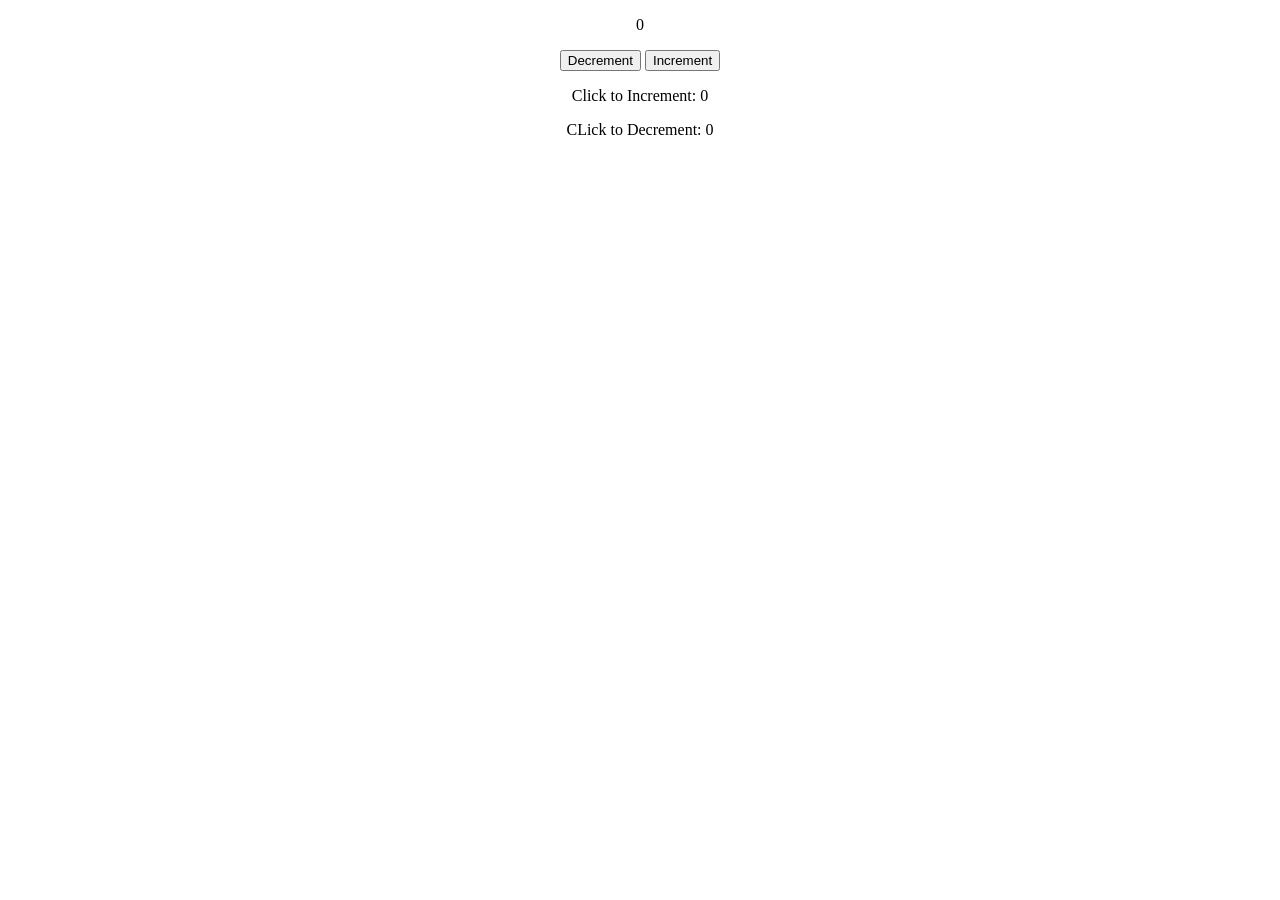
<file: index.html>
<!DOCTYPE html>
<html lang="en">
<head>
    <meta charset="UTF-8">
    <meta http-equiv="X-UA-Compatible" content="IE=edge">
    <meta name="viewport" content="width=device-width, initial-scale=1.0">
    <title>Document</title>
    <link rel="stylesheet" href="style.css">
</head>
<body>
    <div class="container">
        <div class="count">
            <p id="count">0</p>
        </div>
        <div class="btn">
            <button id="dec" onclick="Decrement()">Decrement</button>
            <button id="inc" onclick="Increment()">Increment</button>
        </div>
        <div class="clicks">
           <p>Click to Increment: <span id="inCount">0</span></p>
           <p>CLick to Decrement: <span id="deCount">0</span></p>
        </div>
    </div>
    <script src="index.js"></script>
</body>
</html>
</file>
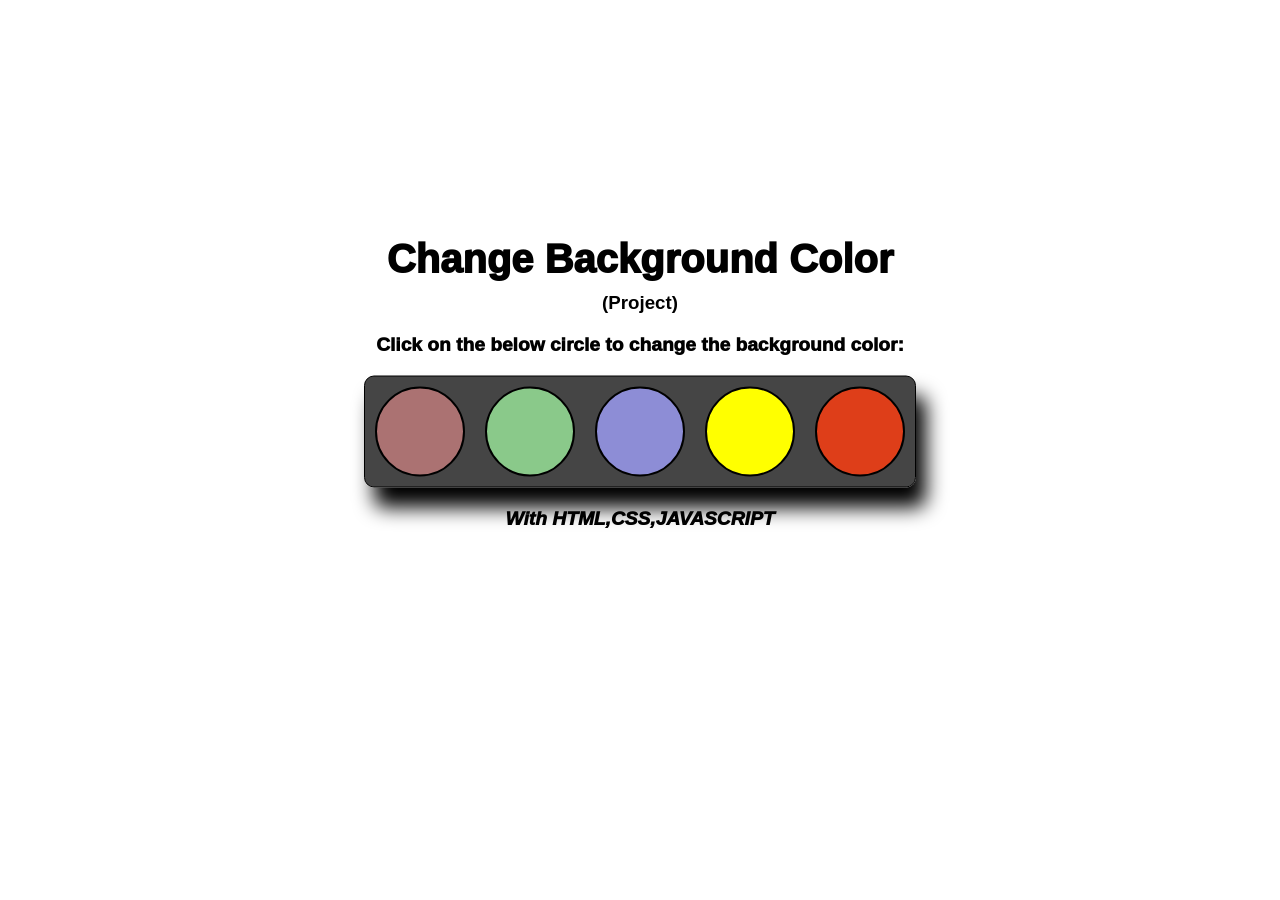
<file: bg-color-changer/index.html>
<!DOCTYPE html>
<html lang="en">
<head>
    <meta charset="UTF-8">
    <meta name="viewport" content="width=device-width, initial-scale=1.0">
    <title>Color Changer</title>
    <link rel="stylesheet" href="index.css">
</head>
<body>
    <section class="hero">
        <h1>Change Background Color</h1>
        <h3>(Project)</h3>
        <p>Click on the below circle to change the background color:    </p>

        <div class="container">
            <div class="box" id="box1"></div>
            <div class="box" id="box2"></div>
            <div class="box" id="box3"></div>
            <div class="box" id="box4"></div>
            <div class="box" id="box5"></div>
        </div>

        <p><i>With HTML,CSS,JAVASCRIPT</i></p>


    </section>

    <script src="index.js"></script>
</body>
</html>
</file>
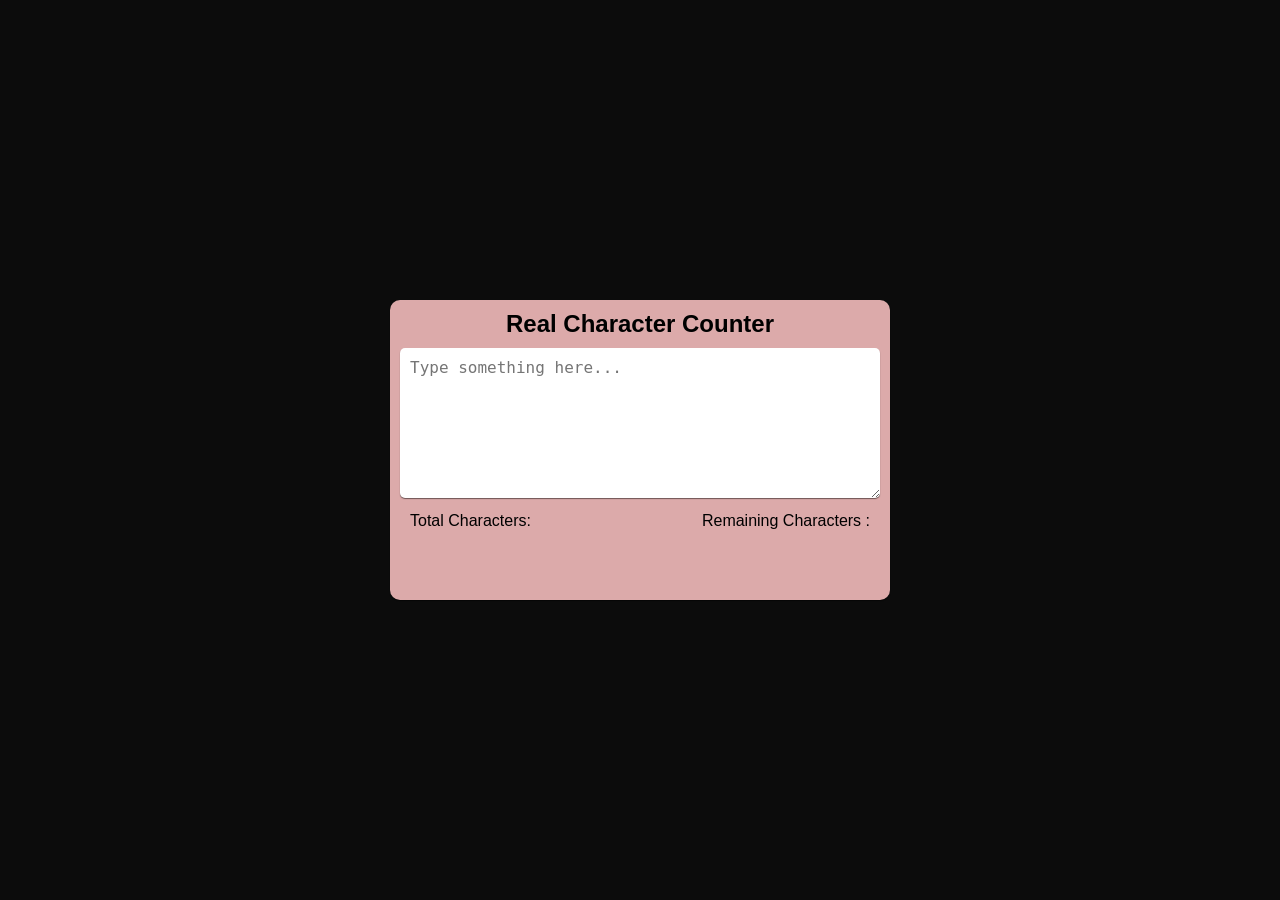
<file: char-counter/index.htm>
<!DOCTYPE html>
<html lang="en">
<head>
    <meta charset="UTF-8">
    <meta name="viewport" content="width=device-width, initial-scale=1.0">
    <title>Document</title>
    <style>
        *{
            margin:0;
            padding:0;
            box-sizing:border-box;
        }
        body{
            height:100vh;
            background-color:#0c0c0c;
            display : flex;
            justify-content : center;
            align-items : center;
            font-family: 'Lucida Sans', 'Lucida Sans Regular', 'Lucida Grande', 'Lucida Sans Unicode', Geneva, Verdana, sans-serif;
        }
        .container{
            background-color:#dcaaaa;
            height:300px;
            width:500px;
            padding:10px;
            border-radius :10px;
            box-shadow:0 1px 1px rgba(0,0,0,0.5);
            margin:10px;
        }
        .container h2{
            text-align : center;
            margin-bottom : 10px;
        }
        .container textarea{
            width:100%;
            height:150px;
            padding:10px;
            font-size:16px;
            border-radius : 5px;
            border : none;
            box-shadow:0 1px 1px rgba(0,0,0,0.5);
        }
        .counter{
            display : flex;
            justify-content : space-between;
            margin-top : 10px;
            padding:0 10px;
        }
        .counter p{
            font-size:16px;
        }
        .counter span{
            font-weight : bold;
        }


    </style>
</head>
<body>
    <div class="container">
        <h2>Real Character Counter</h2>
        <textarea name="text" id="text" cols="30" rows="10" placeholder="Type something here..." maxlength="50"></textarea>

        <div class="counter">
            <p>
                Total Characters: <span class="charc" id="charc"></span>
            </p>
            <p>
                Remaining Characters : <span class="remc" id="remc"></span>
            </p>
        </div>
    </div>
    <script>
        const text = document.getElementById('text')
        const totalC = document.getElementById('charc')
        const remC = document.getElementById('remc')

        text.addEventListener("keyup",()=>{
            updateCounter()
        })

        function updateCounter(){
            totalC.innerText = text.value.length 
            remC.innerText = text.getAttribute("maxLength") - text.value.length
        }



    </script>
</body>
</html>
</file>
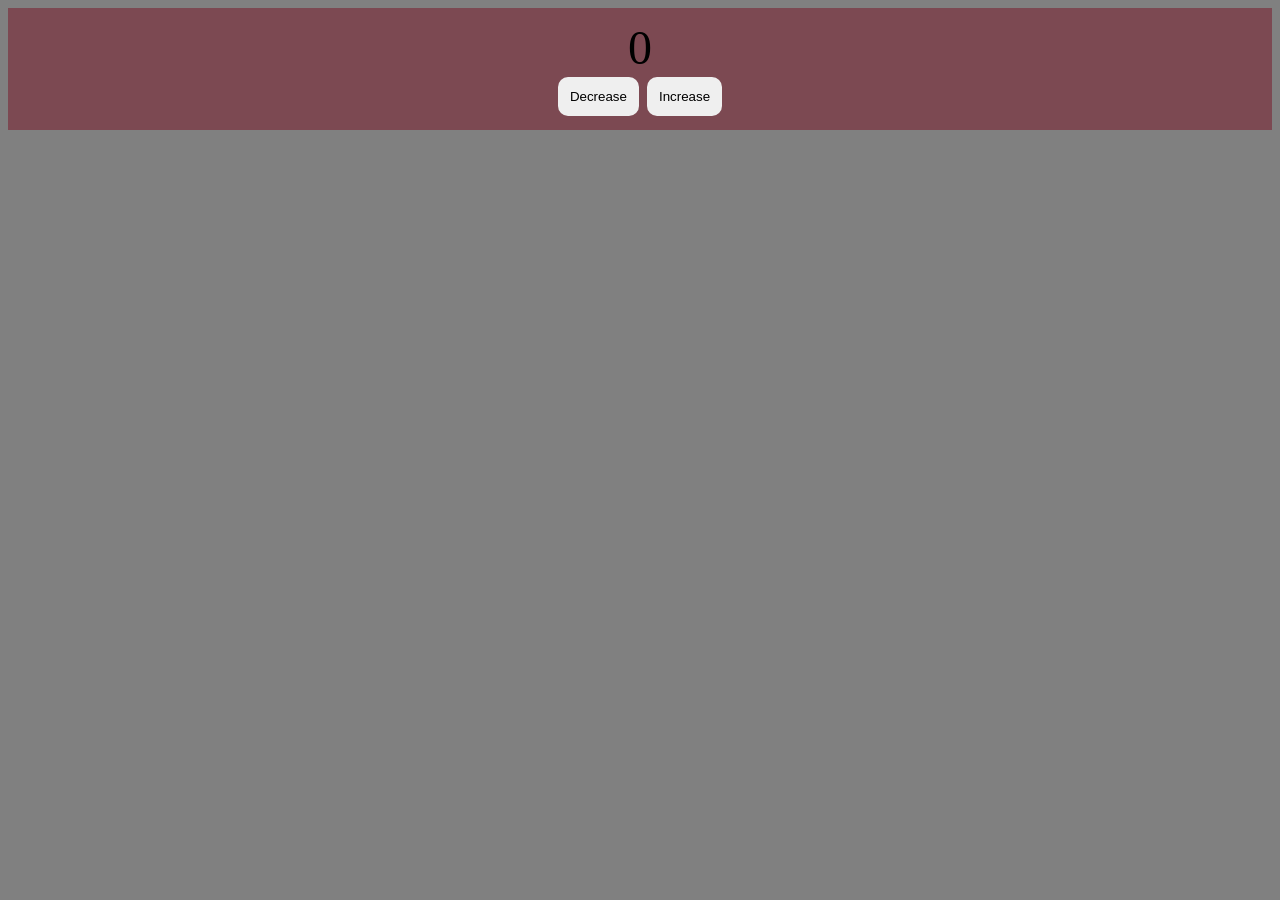
<file: counter/index.html>
<!DOCTYPE html>
<html lang="en">
<head>
    <meta charset="UTF-8">
    <meta name="viewport" content="width=device-width, initial-scale=1.0">
    <title>Document</title>
    <style>
        body{
            background-color: grey;
        }
        .container{
            background-color: rgb(124, 73, 82);
            padding: 12px;
            display: flex;
            flex-direction: column;
            align-items: center;
            justify-content: center;
        }
        .left,.right{
            padding: 12px;
            border-radius: 10px;
            border: none;
            margin: 2px;
            
        }
        #count{
            font-size: 3rem;
            padding: 0;margin: 0;
        }
    </style>
</head>
<body>
    <div class="container">
        <p id="count">0</p>
        <div class="btn">

            <button class="left" onclick="dec()">Decrease</button>
            <button class="right" onclick="inc()">Increase</button>
        </div>
    </div>
    <script>
        let c = 0
        const abc = document.querySelector('#count')

        function dec(){
            c = c-1 
            abc.textContent = c 
        }
        function inc(){
            c = c+1 
            abc.textContent = c
        }

    </script>
</body>
</html>
</file>
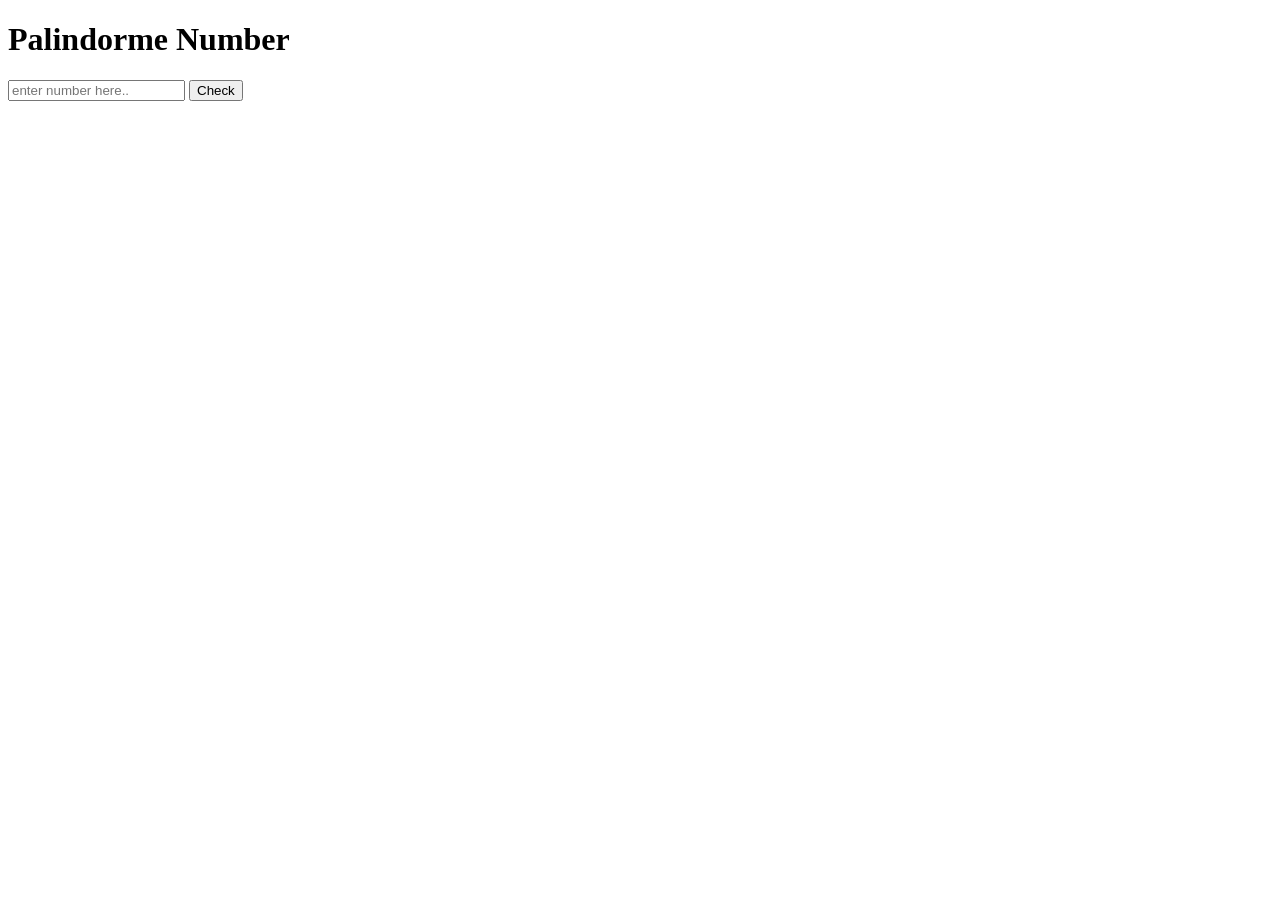
<file: plaindrome/index.htm>
<!DOCTYPE html>
<html lang="en">
<head>
    <meta charset="UTF-8">
    <meta name="viewport" content="width=device-width, initial-scale=1.0">
    <title>Document</title>
</head>
<body>
    <div class="container">
        <h1>Palindorme Number</h1>
        <div class="contain">
            <input type="number" placeholder="enter number here.." id="input">
            <button onclick="cPalindrome()" class="fetch">
                Check
            </button>
            <p id="para"></p>
        </div>
    </div>
    <script>
       

        function cPalindrome(){
            let inputV = parseInt(document.getElementById('input').value )
       
            let para = document.getElementById('para')
            let answer = 0

            let original = inputV

            while(inputV > 0){
                let last_digit = inputV % 10 

                answer = answer * 10 + last_digit

                 inputV = Math.floor(inputV / 10)
            }

            if(original === answer){
                para.textContent = `${inputV} is a Palindorme Number.`
                para.style.color = "blue"
            }
            else{
                para.textContent = `${inputV} is not a Palindrome Number`
                para.style.color = "red"
            }

        }
    </script>
    
</body>
</html>
</file>
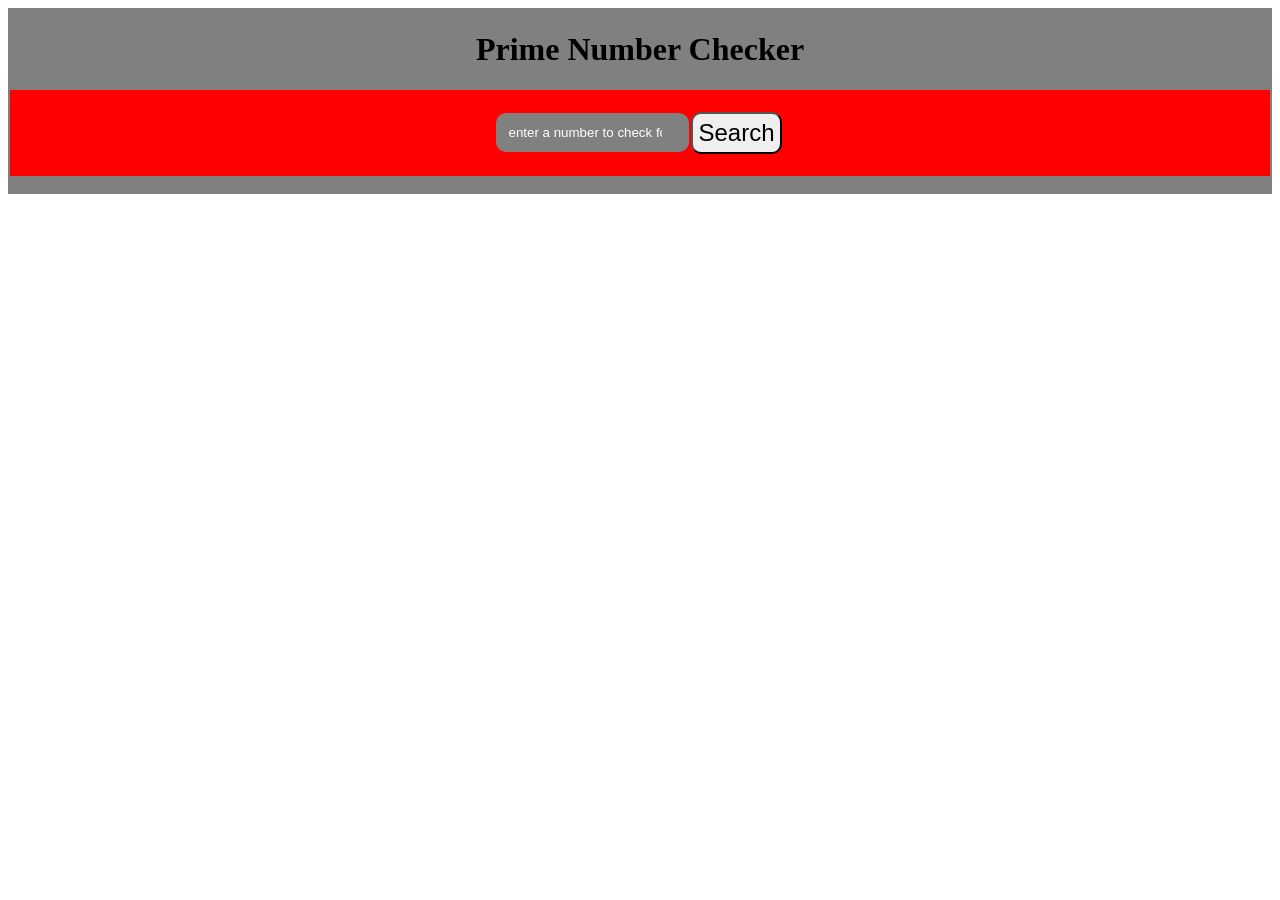
<file: prime-number/index.htm>
<!DOCTYPE html>
<html lang="en">
<head>
    <meta charset="UTF-8">
    <meta name="viewport" content="width=device-width, initial-scale=1.0">
    <title>Document</title>
    <style>
        .main{
            background-color: grey;
            padding: 2px;
            align-items: center;
            justify-content: center;
            text-align: center;
        }
        .container{
            background-color: red;
            padding: 20px;
            display: flex;
            align-items: center;
            justify-content: center;

        }
        input{
            color: rgb(244, 234, 234);
            background-color: grey;
            padding: 12px;
            border: none;
            border-radius: 10px;
            
        }
        input::placeholder{
            color: white;
        }
        .search{
            padding: 5px;
            font-size: 1.5rem;
            border-radius: 10px;
            margin: 2px;

        }
    </style>
</head>
<body>
    <div class="main">
        <h1>Prime Number Checker</h1>
        <div class="container">
            <input type="number" placeholder="enter a number to check for prime" id="input">

            <button class="search"  onclick="cPrime()">Search</button>
        </div>
        <p id="result"></p>
    </div>
    <script>
       
function cPrime() {
    const n = parseInt(document.getElementById('input').value);
    const res = document.getElementById('result');
    // if (isNaN(n) || n <= 1) {
    //     res.textContent = "Please enter a number greater than 1.";
    //     res.style.color = "red";
    //     return;
    // }
    let isPrime = true;
    for (let i = 2; i <= Math.sqrt(n); i++) {
        if (n % i === 0) {
            isPrime = false;
            break;
        }
    }
    if (isPrime) {
        res.textContent = `${n} is a Prime Number.`;
        res.style.color = "red";
    } else {
        res.textContent = `${n} is a Non-Prime Number.`;
        res.style.color = "white";
    }
}
    </script>
</body>
</html>
</file>
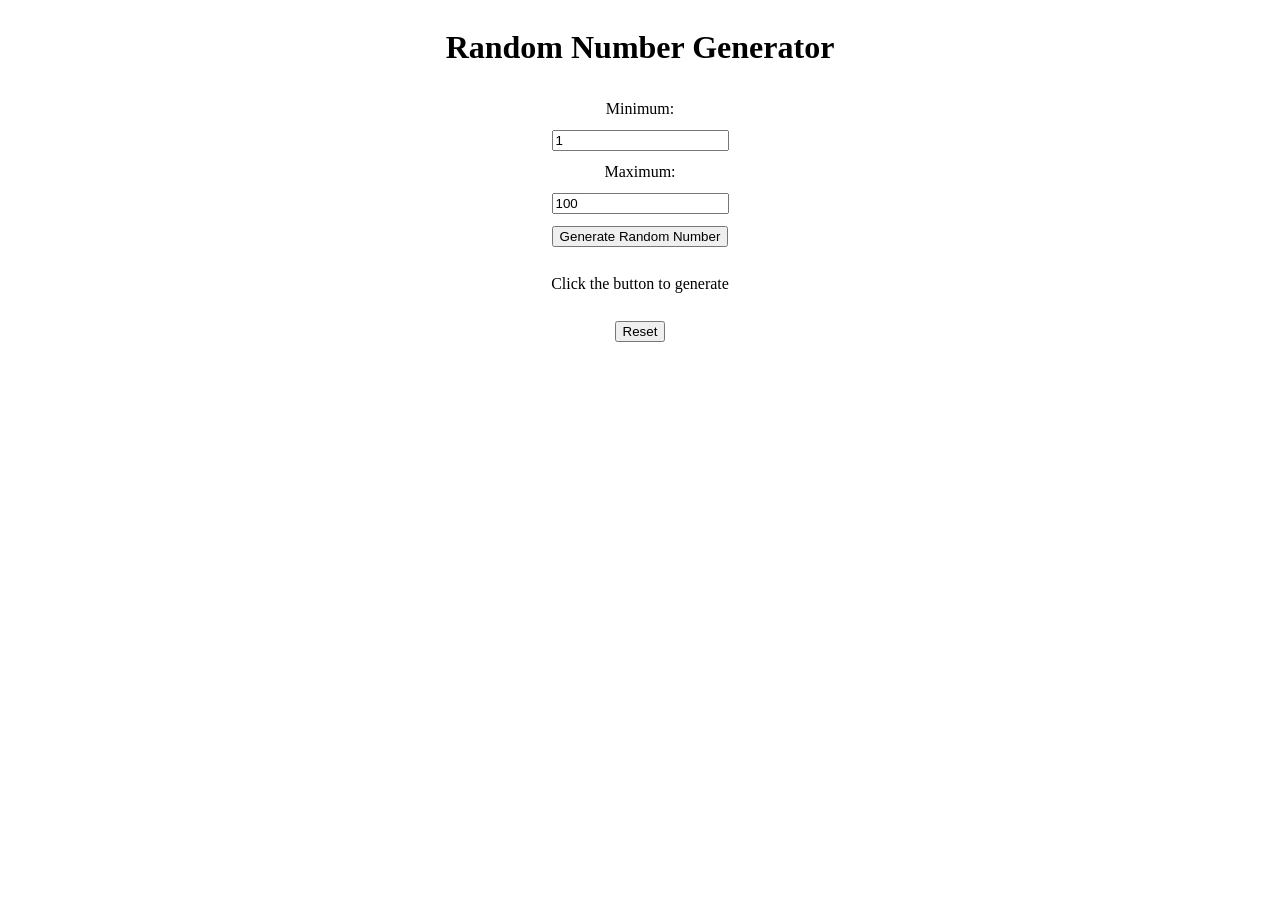
<file: rand_num_gen/index.html>
<!doctype html>
<html lang="en">
  <head>
    <meta charset="UTF-8" />
    <meta name="viewport" content="width=device-width, initial-scale=1.0" />
    <title>Document</title>
    <style>
      .container {
        display: flex;
        align-items: center;
        justify-content: center;
        flex-direction: column;
        text-align: center;
        gap: 12px;
      }
      .contain {
        display: flex;
        justify-content: center;
        align-items: center;
        flex-direction: column;
        gap: 12px;
        overflow: auto;
      }
      .btn {
        color: white;
        background-color: green;
        padding: 2px;
        font-size: 1.2rem;
      }
      .reset {
        color: white;
        background-color: red;
        font-size: 1.2rem;
        border: none;
        border-radius: 10px;
        padding: 5px;
      }
    </style>
  </head>
  <body>
    <div class="container">
      <h1>Random Number Generator</h1>

      <div class="contain">
        <label for="">Minimum:</label>
        <input id="min" type="number" min="1" value="1" />

        <label for="">Maximum:</label>
        <input id="max" type="number" value="100" />
      </div>

      <button id="generate">Generate Random Number</button>
      <p id="randomNumber">Click the button to generate</p>

      <button id="reset">Reset</button>
    </div>
    <script>
      const min = document.getElementById("min");
      const max = document.getElementById("max");
      const genBtn = document.getElementById("generate");
      const resetBtn = document.getElementById("reset");
      const randNumDisplay = document.getElementById("randomNumber");

      function genRandNum() {
        const minVal = parseInt(min.value);
        const maxVal = parseInt(max.value);

        if (isNaN(minVal) || isNaN(maxVal) || minVal >= maxVal) {
          alert("Please enter valid minimum and maximum values.");
          return;
        }

        const randNum =
          Math.floor(Math.random() * (maxVal - minVal + 1)) + minVal;
        randNumDisplay.textContent = randNum;
      }

      function reset() {
        min.value = 1;
        max.value = 100;
        randNumDisplay.textContent = "Click the button to generate";
      }

      genBtn.addEventListener("click", genRandNum);
      resetBtn.addEventListener("click", reset);
    </script>
  </body>
</html>
</file>
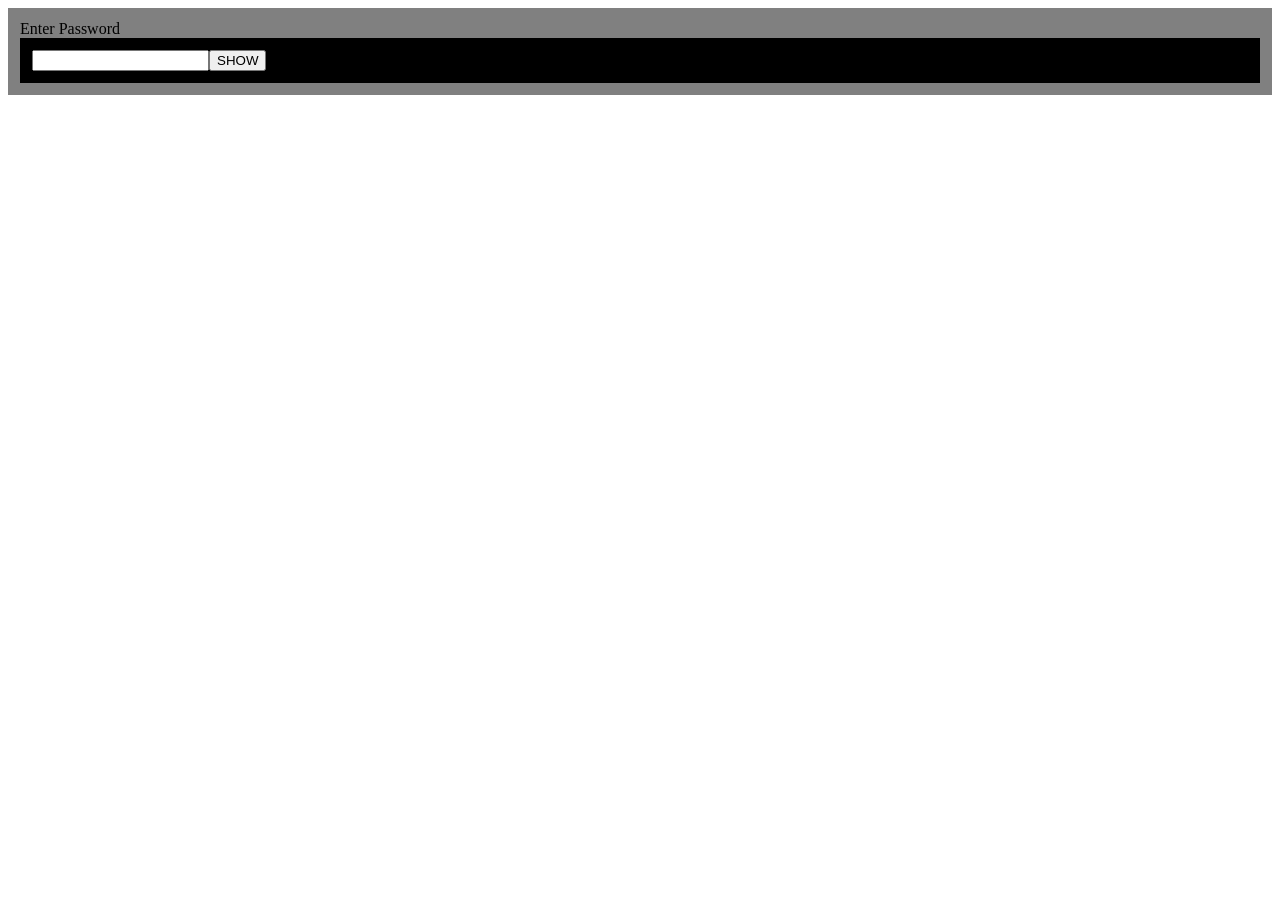
<file: show-hide/index.html>
<!DOCTYPE html>
<html lang="en">
<head>
    <meta charset="UTF-8">
    <meta name="viewport" content="width=device-width, initial-scale=1.0">
    <title>Document</title>
    <style>
        .container{
            display: flex;
            flex-direction: column;
            background-color: grey;
            padding: 12px;
        }
        .contain{
            display: flex;
            padding: 12px;
            background-color: black;
            
        }
    </style>
</head>
<body>
    <div class="container">
        <label for="" class="passes">Enter Password</label>
        <div class="contain">
            <input type="password" id="passes">
            <button id="eye-icon">SHOW</button>
        </div>
    </div>
    <script>
        let input = document.getElementById('passes');
        let eyeIcon = document.getElementById('eye-icon');

        eyeIcon.addEventListener('click', function () {
            if (input.type === 'password') {
                input.type = 'text';
                eyeIcon.textContent = '🙉';
            } else {
                input.type = 'password';
                eyeIcon.textContent = '👁️';
            }
        })



    </script>
</body>
</html>
</file>
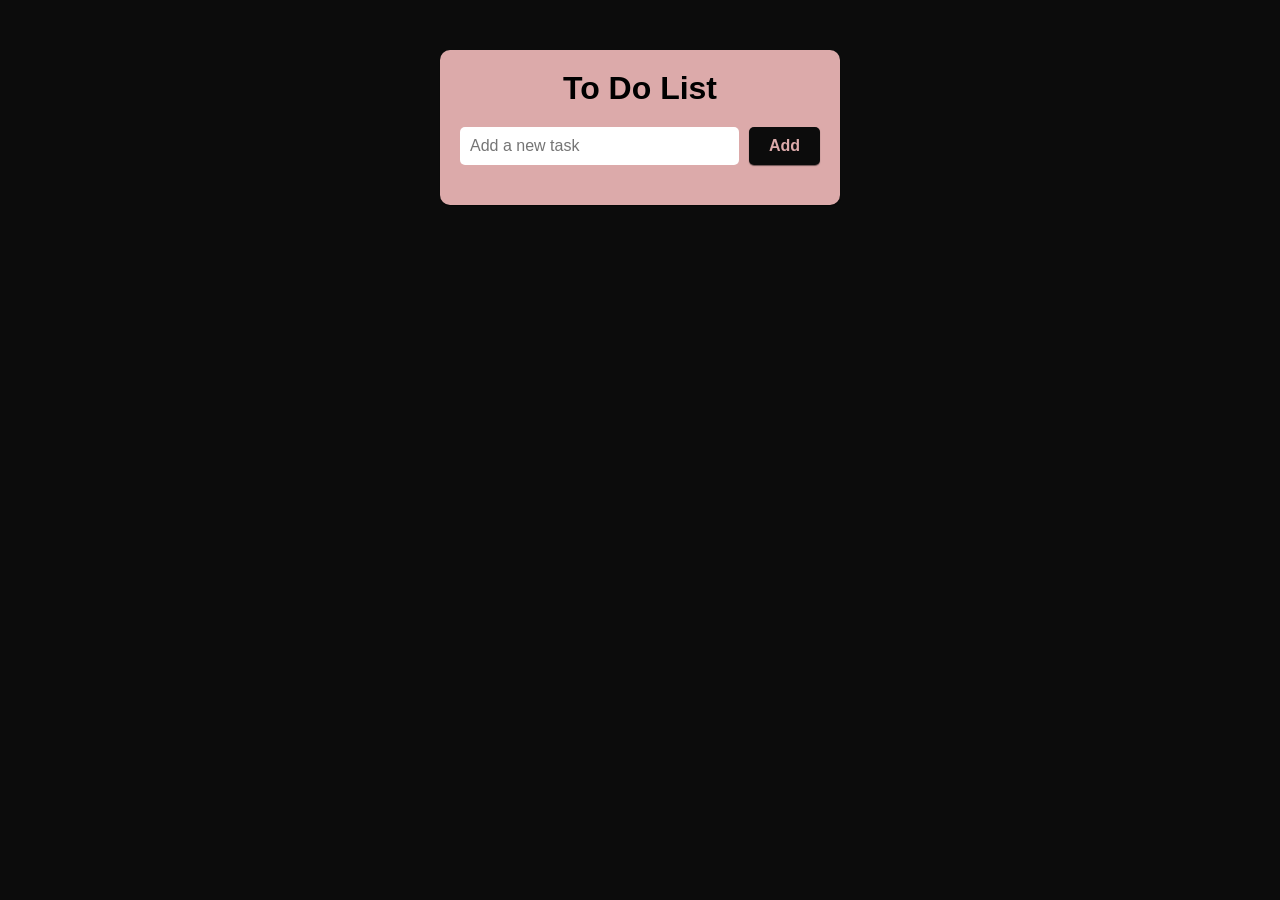
<file: todo/index.htm>
<!DOCTYPE html>
<html lang="en">
<head>
    <meta charset="UTF-8">
    <meta name="viewport" content="width=device-width, initial-scale=1.0">
    <title>Document</title>
    <link rel="stylesheet" href="index.css">
</head>
<body>
    <div class="container">
        <h1>To Do List</h1>
        <div class="input-container">
            <input type="text" placeholder="Add a new task">
            <button class="add-btn">Add</button>
        </div>
        <ul class="todo-list">
        </ul>
    </div>
   <script src="index.js"></script>
    
</body>
</html>
</file>
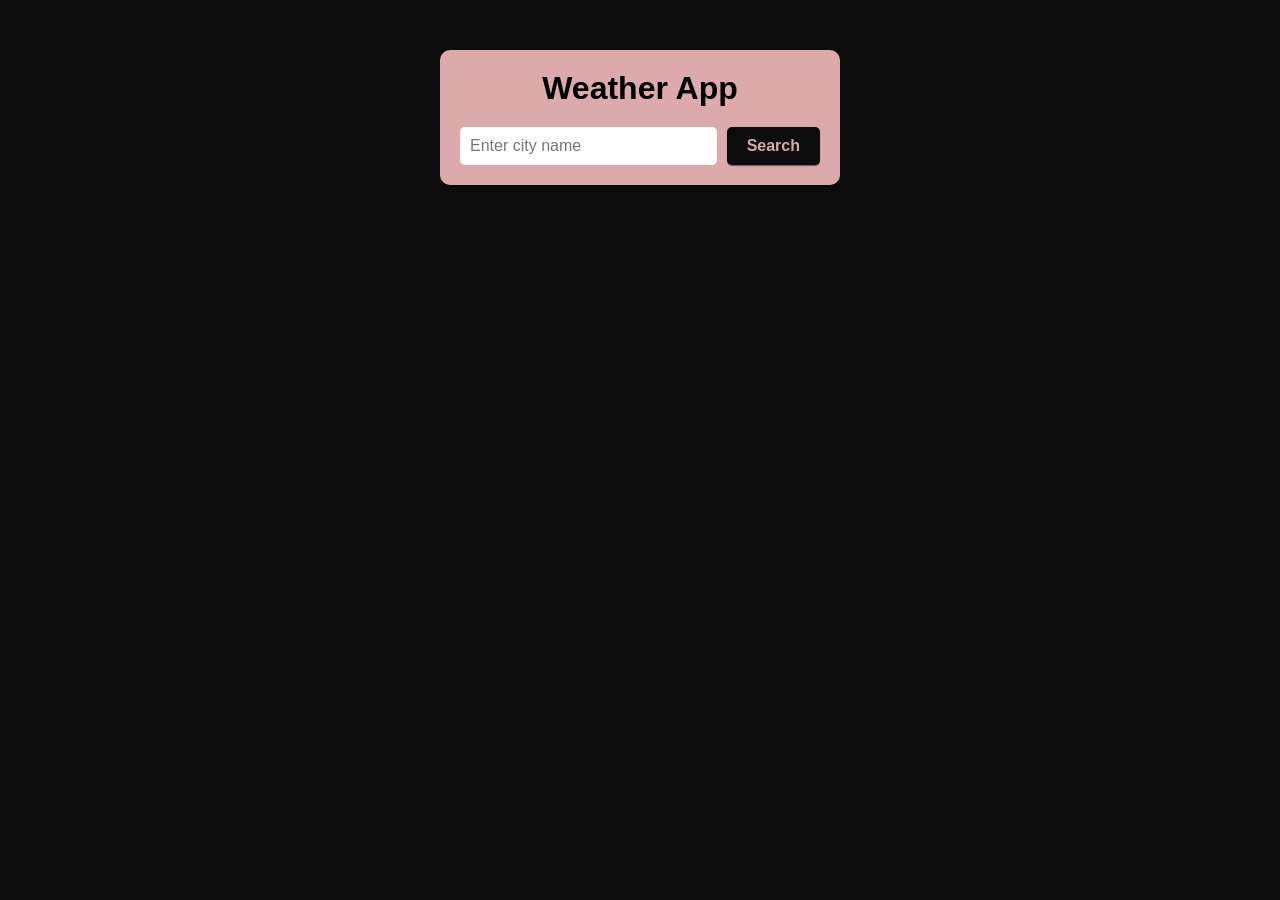
<file: weather/index.htm>
<!DOCTYPE html>
<html lang="en">
<head>
    <meta charset="UTF-8">
    <meta name="viewport" content="width=device-width, initial-scale=1.0">
    <title>Document</title>
    <link rel="stylesheet" href="style.css">
    
</head>
<body>
    <div class="weather-container">
        <h1>Weather App</h1>
        <div class="input-container">
            <input type="text" placeholder="Enter city name">
            <button class="search-btn">Search</button>
        </div>
    </div>
   <script src="index.js"></script>
    
</body>
</html>
</file>
<file: style.css>
body{
    align-items: center;
    justify-content: center;
    text-align: center;
}
</file>
<file: bg-color-changer/index.css>
* {
  margin: 0;
  padding: 0;
  box-sizing: border-box;
}
body {
  font-family: "Segoe UI", Tahoma, Geneva, Verdana, sans-serif;
}
.hero {
  position: absolute;
  top: 10%;
  left: 50%;
  text-align: center;
  transform: translate(-50%, 50%);
}
.hero .container {
  display: flex;
  gap: 20px;
  border: 1px solid black;
  margin: 20px;
  padding: 10px;
  border-radius: 10px;
  background-color: rgb(23, 23, 23, 0.8);
  box-shadow: 10px 20px 20px;
}
h1,
h2 {
  font-size: 2.5rem;
  font-weight: 1000;
  margin-bottom: 10px;
}
p {
  font-size: 1.2rem;
  font-weight: 1000;
  margin-top: 20px;
}
.box {
  width: 90px;
  height: 90px;
  border: 2px solid black;
  border-radius: 50%;
}
#box1 {
  background-color: rgb(171, 114, 114);
}
#box2 {
  background-color: rgb(138, 201, 138);
}
#box3 {
  background-color: rgb(141, 141, 214);
}
#box4 {
  background-color: yellow;
}
#box5 {
  background-color: rgba(225, 62, 25, 0.985);
}
</file>
<file: todo/index.css>
* {
  margin: 0;
  padding: 0;
  box-sizing: border-box;
}
body {
  background-color: #0c0c0c;
  display: flex;
  justify-content: center;
  align-items: center;
  font-family:
    "Lucida Sans", "Lucida Sans Regular", "Lucida Grande",
    "Lucida Sans Unicode", Geneva, Verdana, sans-serif;
}
.container {
  background-color: #dcaaaa;
  padding: 20px;
  border-radius: 10px;
  box-shadow: 0 1px 1px rgba(0, 0, 0, 0.5);
  width: 400px;
  max-width: 100%;
  margin-top: 50px;
}
.input-container {
  display: flex;
  gap: 10px;
  margin-bottom: 20px;
}
h1 {
  text-align: center;
  margin-bottom: 20px;
}
.input-container input {
  flex: 1;
  padding: 10px;
  border-radius: 5px;
  border: none;
  font-size: 16px;
}
.add-btn {
  padding: 10px 20px;
  font-size: 16px;
  border-radius: 5px;
  border: none;
  background-color: #0c0c0c;
  color: #dcaaaa;
  font-weight: bold;
  cursor: pointer;
  box-shadow: 0 1px 1px rgba(0, 0, 0, 0.5);
}
.todo-list {
  list-style: none;
}
li {
  background-color: #0c0c0c;
  color: #dcaaaa;
  padding: 10px;
  border-radius: 5px;
  margin-bottom: 10px;
  display: flex;
  justify-content: space-between;
  align-items: center;
}
</file>
<file: weather/style.css>
* {
  margin: 0;
  padding: 0;
  box-sizing: border-box;
}
body {
  background-color: #0c0c0c;
  display: flex;
  justify-content: center;
  align-items: center;
  font-family:
    "Lucida Sans", "Lucida Sans Regular", "Lucida Grande",
    "Lucida Sans Unicode", Geneva, Verdana, sans-serif;
}
.weather-container {
  background-color: #dcaaaa;
  padding: 20px;
  border-radius: 10px;
  box-shadow: 0 1px 1px rgba(0, 0, 0, 0.5);
  width: 400px;
  max-width: 100%;
  margin-top: 50px;
}
h1 {
  text-align: center;
  margin-bottom: 20px;
}
.input-container {
  display: flex;
  gap: 10px;
}
.input-container input {
  flex: 1;
  padding: 10px;
  border-radius: 5px;
  border: none;
  font-size: 16px;
}
.search-btn {
  padding: 10px 20px;
  font-size: 16px;
  border-radius: 5px;
  border: none;
  background-color: #0c0c0c;
  color: #dcaaaa;
  font-weight: bold;
  cursor: pointer;
  box-shadow: 0 1px 1px rgba(0, 0, 0, 0.5);
}
</file>
